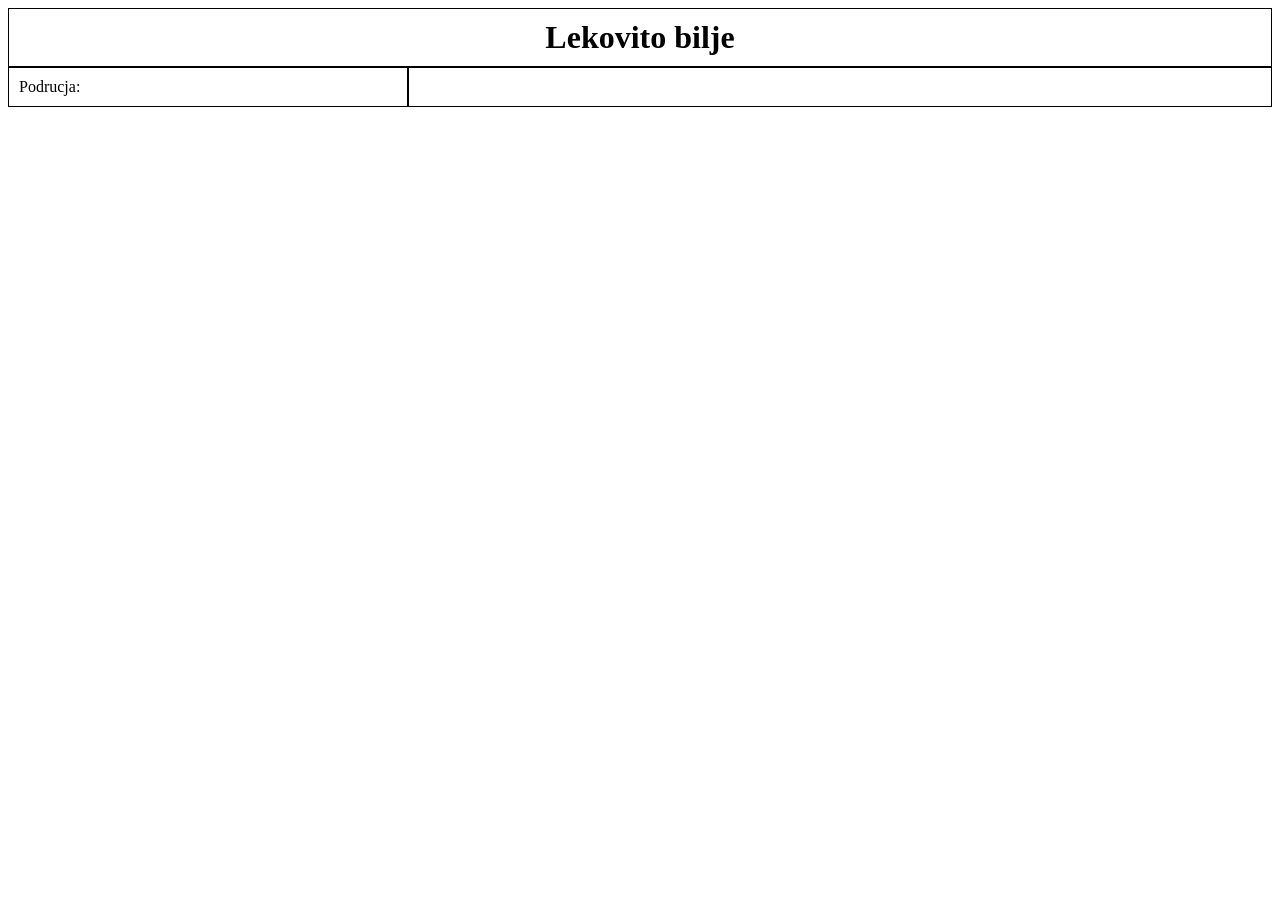
<file: frontend/index.html>
<!DOCTYPE html>
<html lang="en">
  <head>
    <meta charset="UTF-8" />
    <meta name="viewport" content="width=device-width, initial-scale=1.0" />
    <title>Biljke</title>
    <link rel="stylesheet" href="style.css" />
  </head>
  <body>
    <script type="module" src="app/main.js"></script>
  </body>
</html>
</file>
<file: frontend/style.css>
h1 {
  text-align: center;
  border: 1px solid black;
  padding: 10px;
  margin: 0px;
}

.sadrzaj {
  display: grid;
  grid-template-columns: 400px auto;
}

.forma {
  display: grid;
  grid-template-columns: 1fr 3fr;
  border: 1px solid black;
  height: fit-content;
}

.margin-10 {
  margin: 10px;
}

.btn-pretrazi {
  grid-area: 5 / 1 / 6 / 3;
  margin: 10px;
}

.biljka {
  border: 1px solid black;
  border-radius: 10px;
  height: 200px;
  display: flex;
  flex-direction: column;
  align-items: center;
  width: max-content;
  padding: 10px;
}

.btn-vidjena {
  width: 100%;
}

.rezultati {
  display: flex;
  flex-wrap: wrap;
  border: 1px solid black;
}
</file>
